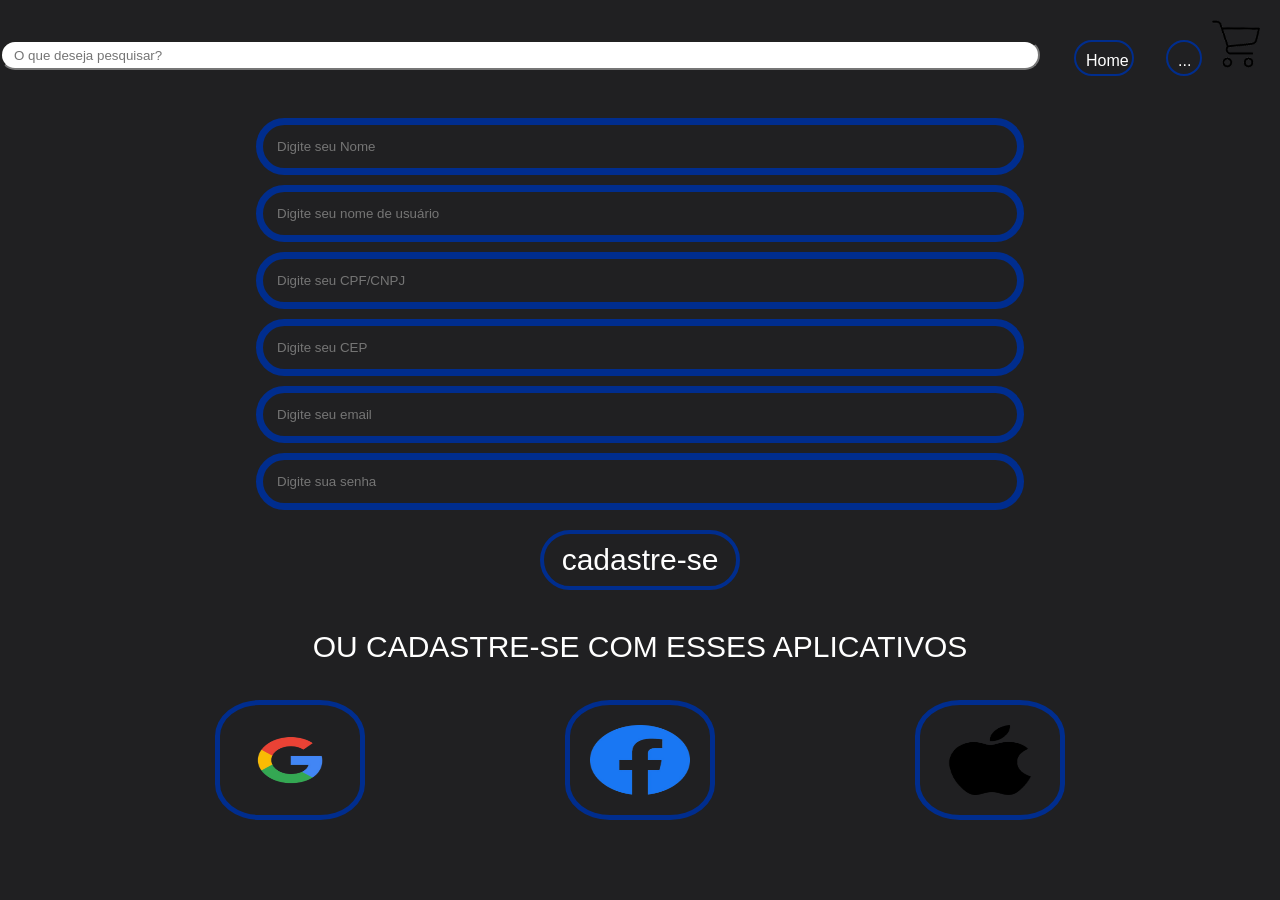
<file: cadastre-se.html>
<!DOCTYPE html>
<html lang="pt-br">

<head>
    <meta charset="UTF-8">
    <meta name="viewport" content="width=device-width, initial-scale=1.0">
    <title>Pagina inicial</title>
    <link rel="stylesheet" href="./src/css/reset.css">
    <link rel="stylesheet" href="./src/css/cadastro.css">
</head>
<header>
    <div class="header">
        <input type="search" name="pesquisa" placeholder="O que deseja pesquisar?" class="pesquisa">
        <a href="index.html" class="links">
            <p>Home</p>
        </a>
        <a href="acompanhamento.html" class="linkss">
            <p>...</p>
        </a>
        <a href="carrinho.html"><img src="./src/img/carrinho.png" class="imgc" alt="imagem do carrinho"></a>
    </div>
</header>

<body>
    <main>
        <form>

            <div>
                <input type="text" class="nome" name="nome" placeholder="Digite seu Nome" required>
                <input type="text" class="usuário" placeholder="Digite seu nome de usuário" required>
                <input type="text" class="cpfcnpj" placeholder="Digite seu CPF/CNPJ" required>
                <input type="text" class="cep" placeholder="Digite seu CEP" required>
                <input type="email" class="email" placeholder="Digite seu email" required>
                <input type="password" class="senha" placeholder="Digite sua senha" required>
            </div>
            <input type="submit" class="entrar" value="cadastre-se">
        </form>
        <p class="outros">OU CADASTRE-SE COM ESSES APLICATIVOS</p>
        <div class="outras-opcoes">
            <a href="#"><img src="./src/img/google.png" class="imgo" alt="imagem do google"></a>
            <a href="#"><img src="./src/img/face.png" class="imgo" alt="imagem do fecebook"></a>
            <a href="#"><img src="./src/img/aple.png" class="imgo" alt="imagem da aple"></a>
        </div>
        
    </main>

</html>
</file>
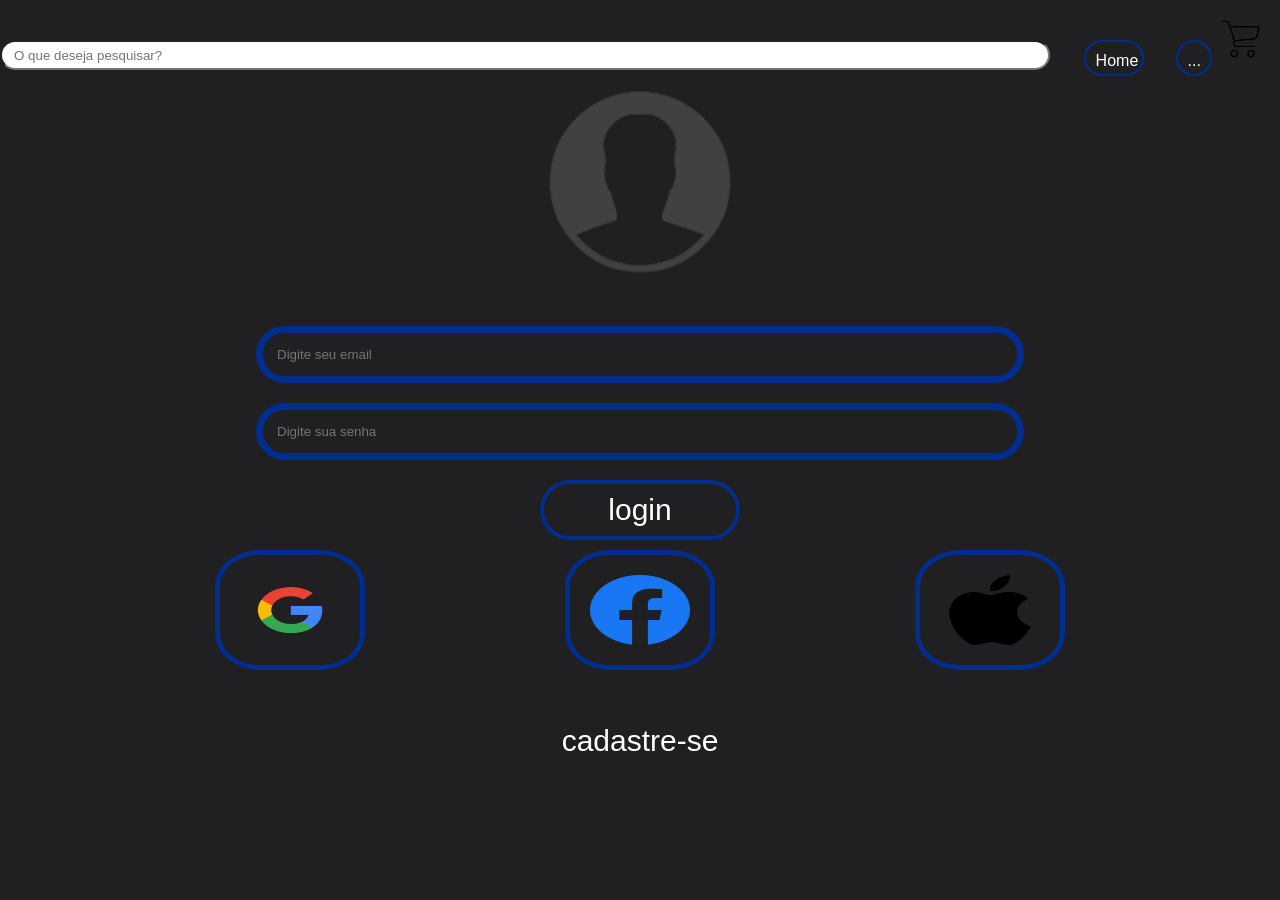
<file: login.html>
<!DOCTYPE html>
<html lang="pt-br">

<head>
    <meta charset="UTF-8">
    <meta name="viewport" content="width=device-width, initial-scale=1.0">
    <title>Pagina inicial</title>
    <link rel="stylesheet" href="./src/css/reset.css">
    <link rel="stylesheet" href="./src/css/login.css">
</head>
<header>
    <div class="header">
        <input type="search" name="pesquisa" placeholder="O que deseja pesquisar?" class="pesquisa">
        <a href="index.html" class="links">
            <p>Home</p>
        </a>
        <a href="acompanhamento.html" class="linkss">
            <p>...</p>
        </a>
        <a href="carrinho.html"><img src="./src/img/carrinho.png" class="imgc" alt="imagem do carrinho"></a>
    </div>
</header>

<body>
    <main>
        <form>
            <img src="./src/img/foto_perfil.png" class="foto-login" alt="Foto de perfil">

            <div>
                <input type="email" class="email" name="email" placeholder="Digite seu email" required>
            </div>

            <div>
                <input type="password" class="senha" placeholder="Digite sua senha" required>
            </div>
            <input type="submit" class="entrar" value="login">
        </form>
        <div class="outras-opcoes">
            <a href="#"><img src="./src/img/google.png" class="imgo" alt="imagem do google"></a>
            <a href="#"><img src="./src/img/face.png" class="imgo" alt="imagem do fecebook"></a>
            <a href="#"><img src="./src/img/aple.png" class="imgo" alt="imagem da aple"></a>
        </div>

        <a href="cadastre-se.html">
            <p class="cadastre-se">cadastre-se</p>
        </a>
    </main>

</html>
</file>
<file: src/css/cadastro.css>
.header {
    display: flex;
    gap: 2rem;
}
.img {
    width: 5rem;
    max-width: 12.5rem; /* 200px */
}
a:hover {
    text-decoration: underline;
    background-color: #1c8abd22;
    transition: color 0.2s, background-color 0.2s;
    font-weight: bold;
}
a:active {
    background-color: #153cbe44;
}
.links:hover,
.linkss:hover {
    text-decoration: none;
}
.imgc {
    position: relative;
    top: 1.25rem; /* 20px */
    right: 1.25rem; /* 20px */
    display: block;
    margin: 0 auto;
    width: 3rem;
    max-width: 6.25rem; /* 100px */
}
.links {
    display: flex;
    position: relative;
    top: 2.5rem;
    left: 0.125rem;
    border: 0.125rem solid #002D8E;
    width: 3.75rem;
    height: 2.25rem;
    padding: 0.625rem;
    border-radius: 1.25rem;
    text-decoration: none;
}
.linkss {
    display: flex;
    position: relative;
    top: 2.5rem;
    left: 0.125rem;
    border: 0.125rem solid #002D8E;
    width: 2.25rem;
    height: 2.25rem;
    padding: 0.625rem;
    border-radius: 1.25rem;
    text-decoration: none;
}

.pesquisa {
    display: block;
    margin: 0 auto;
    width: 100%;
    height: 1.875rem; /* 30px */
    padding: 0.75rem; /* 12px */
    border-radius: 1.25rem; /* 20px */
    background-color: #ffffff;
    color: rgb(0, 0, 0);
    outline: none;
    position: relative;
    top: 2.5rem; /* 40px */
}

.foto-login{
    width: 18rem;
    display: block;
    margin: 0 auto;
}

/* email*/
.email{
    padding: 0.875rem; /* 14px */
    height: 70%;
    width: 60%;
    border: 0.4375rem solid #002D8E; /* 7px */
    border-radius: 1.875rem; /* 30px */
    display: block;
    margin: 0 auto;
    text-decoration: none;
    position: relative;
    top: 6.875rem; /* 110px */
}
/* nome*/
.nome{
    padding: 0.875rem; /* 14px */
    height: 70%;
    width: 60%;
    border: 0.4375rem solid #002D8E; /* 7px */
    border-radius: 1.875rem; /* 30px */
    display: block;
    margin: 0 auto;
    text-decoration: none;
    position: relative;
    top: 4.375rem; /* 70px */
}
/* nome de usuário*/
.usuário{
    padding: 0.875rem; /* 14px */
    height: 70%;
    width: 60%;
    border: 0.4375rem solid #002D8E; /* 7px */
    border-radius: 1.875rem; /* 30px */
    display: block;
    margin: 0 auto;
    text-decoration: none;
    position: relative;
    top: 5rem; /* 80px */
}
/* cpf/cnpj*/
.cpfcnpj{
    padding: 0.875rem; /* 14px */
    height: 70%;
    width: 60%;
    border: 0.4375rem solid #002D8E; /* 7px */
    border-radius: 1.875rem; /* 30px */
    display: block;
    margin: 0 auto;
    text-decoration: none;
    position: relative;
    top: 5.625rem; /* 90px */
}
/* cep*/
.cep{
    padding: 0.875rem; /* 14px */
    height: 70%;
    width: 60%;
    border: 0.4375rem solid #002D8E; /* 7px */
    border-radius: 1.875rem; /* 30px */
    display: block;
    margin: 0 auto;
    text-decoration: none;
    position: relative;
    top: 6.25rem; /* 100px */
}
/* senha*/
.senha{
    padding: 0.875rem; /* 14px */
    height: 70%;
    width: 60%;
    border: 0.4375rem solid #002D8E; /* 7px */
    border-radius: 1.875rem; /* 30px */
    display: flex;
    position: relative;
    margin: 0 auto;
    top: 7.5rem; /* 120px */
}
.imgs{
    display: grid;
    width: 5rem;
    position: relative;
    display: flex;
    flex-wrap: wrap;
    justify-content: flex-start;
    height: 2.75rem; /* 44px */
    width: 3.125rem; /* 50px */
}
.outras-opcoes{
    display: flex;
    justify-content: center;
    gap: 12.5rem; /* 200px */
    margin-top: 1.25rem; /* 20px */
    position: relative;
    top: 10.625rem; /* 170px */
}
.imgo{
    width: 9.375rem; /* 150px */
    height: 7.5rem; /* 120px */
    border: 0.3125rem solid #002D8E; /* 5px */
    border-radius: 30%;
    padding: 1.25rem; /* 20px */
    margin: 0 auto;
    position: relative;
    top: 0rem;
}
.entrar{
    display: block;
    margin: 0 auto;
    width: 12.5rem; /* 200px */
    height: 3.75rem; /* 60px */
    border: 0.25rem solid #002D8E; /* 4px */
    border-radius: 0.25rem; /* 4px */
    color: white;
    font-size: 1.875rem; /* 30px */
    border-radius: 1.875rem; /* 30px */
    position: relative;
    top: 8.75rem; /* 140px */
}
.outros{
    text-align: center;
    position: relative;
    width: 43.75rem; /* 700px */
    margin: 0 auto;
    height: 3.75rem; /* 60px */
    top: 11.25rem; /* 180px */
    font-size: 1.875rem; /* 30px */
}
.logine{
    text-align: center;
    position: relative;
    width: 25rem; /* 400px */
    margin: 0 auto;
    height: 3.75rem; /* 60px */
    top: 2.5rem; /* 40px */
    font-size: 3.125rem; /* 50px */
    border: 0.25rem solid #002D8E; /* 4px */
    border-radius: 2.5rem; /* 40px */
}
.cadastre-se{
    text-align: center;
    position: relative;
    width: 25rem; /* 400px */
    margin: 0 auto;
    height: 3.75rem; /* 60px */
    top: 5rem; /* 80px */
    font-size: 1.875rem; /* 30px */
}



@media (max-width: 600px) {
    .foto-login { width: 12rem; }

    strong {
        font-size: 1.25rem;
    }
    p {
        font-size: 0.9rem;
    }
    .logo {
        position: relative;
        font-size: 300%;
        top: 0.4rem;
    }
    .header {
        flex-direction: column;
        align-items: center;
        text-align: center;
        gap: 1rem;
    }
    .links {
        top: 1rem;
        left: 0;
        width: 4rem;
        height: 2.4rem;
        padding: 0.5rem;
        text-align: center;
    }
    .linkss{
        top: 1rem;
        left: 0;
        width: 2rem;
        height: 2.4rem;
        padding: 0.5rem;
        text-align: center;
    }
    
    .pesquisa {
        width: 90%;
        top: 1rem;
    }
    h2 {
        font-size: 1.5rem;
    }

    .imgc{
        left: 0.01rem;
        width: 20%;
        max-width: 100%;
    }

    .email,
    .nome,
    .usuário,
    .cpfcnpj,
    .cep,
    .senha {
        width: 85%;
        font-size: 0.9rem;
        top: 2rem;
    }

    .outras-opcoes {
        flex-direction: column;
        gap: 2rem;
        top: 4rem;
    }

    .imgo {
        width: 7rem;
        height: 5.5rem;
        padding: 1rem;
        left: 10rem;
    }

    .entrar {
        width: 10rem;
        height: 3rem;
        font-size: 1.25rem;
        top: 3rem;
    }

    .outros {
        width: 90%;
        font-size: 1.25rem;
        top: 5rem;
    }

    .logine,
    .cadastre-se {
        width: 90%;
        font-size: 1.5rem;
    }
}
</file>
<file: src/css/login.css>
strong{
    font-size: 1.875rem;
}
p {
    font-size: 1rem;
}
a:hover {
    text-decoration: none;
    background-color: #1c8abd22;
    transition: color 0.2s, background-color 0.2s;
    font-weight: bold;
}
a:active {
    background-color: #153cbe44;
}
.img {
    width: 5rem;
    max-width: 12.5rem;
}
.imgc {
    position: relative;
    top: 1.25rem;
    right: 1.25rem;
    display: block;
    margin: 0 auto;
    width: 3vmax;
    max-width: 6.25rem;
}
.imgm {
    display: block;
    margin: 0 auto;
    width: 9vmax;
    border-radius: 1.25rem;
    max-width: 25rem;
}
.header {
    display: flex;
    gap: 2rem;
}
.links {
    display: flex;
    position: relative;
    top: 2.5rem;
    left: 0.125rem;
    border: 0.125rem solid #002D8E;
    width: 3.75rem;
    height: 2.25rem;
    padding: 0.625rem;
    border-radius: 1.25rem;
    text-decoration: none;
}
.linkss {
    display: flex;
    position: relative;
    top: 2.5rem;
    left: 0.125rem;
    border: 0.125rem solid #002D8E;
    width: 2.25rem;
    height: 2.25rem;
    padding: 0.625rem;
    border-radius: 1.25rem;
    text-decoration: none;
}
.links:hover,
.linkss:hover {
    text-decoration: none;
}

.pesquisa {
    display: block;
    margin: 0 auto;
    width: 100%;
    height: 1.875rem;
    padding: 0.75rem;
    border-radius: 1.25rem;
    background-color: #ffffff;
    color: rgb(0, 0, 0);
    outline: none;
    position: relative;
    top: 2.5rem;
}
a {
    text-decoration: none;
    color: #ffffff;
}

.foto-login{
    width: 18rem;
    display: block;
    margin: 0 auto;
    
}
.email{
    padding: 0.875rem;
    height: 70%;
    width: 60%;
    border: 0.438rem solid #002D8E;
    border-radius: 1.875rem;
    display: block;
    margin: 0 auto;
    text-decoration: none;
}
.senha{
    padding: 0.875rem;
    height: 70%;
    width: 60%;
    border: 0.438rem solid #002D8E;
    border-radius: 1.875rem;
    display: flex;
    position: relative;
    margin: 0 auto;
    top: 1.25rem;
}
.imgs{
    display: grid;
    width: 5rem;
    position: relative;
    display: flex;
    flex-wrap: wrap;
    justify-content: flex-start;
    height: 2.75rem;
    width: 3.125rem;
    
}
.outras-opcoes{
    display: flex;
    justify-content: center;
    gap: 12.5rem;
    margin-top: 1.25rem;
}
.imgo{
    width: 9.375rem;
    height: 7.5rem;
    border: 0.313rem solid #002D8E;
    border-radius: 30%;
    padding: 1.25rem;
    position: relative;
    top: 1.875rem;
}
.entrar{
    display: block;
    margin: 0 auto;
    width: 12.5rem;
    height: 3.75rem;
    border: 0.25rem solid #002D8E;
    border-radius: 0.25rem;
    color: white;
    font-size: 1.875rem;
    border-radius: 1.875rem;

    position: relative;
    top: 2.5rem;
}
.logine{
    text-align: center;
    position: relative;
    width: 25rem;
    margin: 0 auto;
    height: 3.75rem;
    top: 2.5rem;
    font-size: 3.125rem;
    border: 0.25rem solid #002D8E;
    border-radius: 2.5rem;
}
.cadastre-se{
    text-align: center;
    position: relative;
    width: 25rem;
    margin: 0 auto;
    height: 3.75rem;
    top: 5rem;
    font-size: 1.875rem;
}

@media (max-width: 600px) {
    strong {
        font-size: 1.25rem;
    }
    p {
        font-size: 0.9rem;
    }
    .logo {
        position: relative;
        font-size: 300%;
        top: 0.4rem;
    }
    .header {
        flex-direction: column;
        align-items: center;
        text-align: center;
        gap: 1rem;
    }
    .links  {
        width: 3.75rem;
        height: 2rem;
        padding: 0.4rem;
        top: 1rem;
        left: 0;
    }

    .linkss{ 
        width: 2rem;
        height: 2rem;
        padding: 0.4rem;
        top: 1rem;
        left: 0;
    }
    .pesquisa {
        width: 90%;
        top: 1rem;
    }
    h2 {
        font-size: 1.5rem;
    }

    .imgc{
        left: 0.01rem;
        width: 20%;
        max-width: 100%;
    }

    .email, .senha {
        width: 85%;
        font-size: 0.9rem;
    }

    .outras-opcoes {
        flex-direction: column;
        gap: 1.5rem;
        margin-top: 2rem;
    }

    .imgo {
        width: 7rem;
        height: 5.5rem;
        padding: 1rem;
        left: 10rem;
    }

    .entrar {
        width: 10rem;
        height: 3rem;
        font-size: 1.25rem;
        top: 2rem;
    }

    .logine, .cadastre-se {
        width: 90%;
        font-size: 1.5rem;
    }
}
</file>
